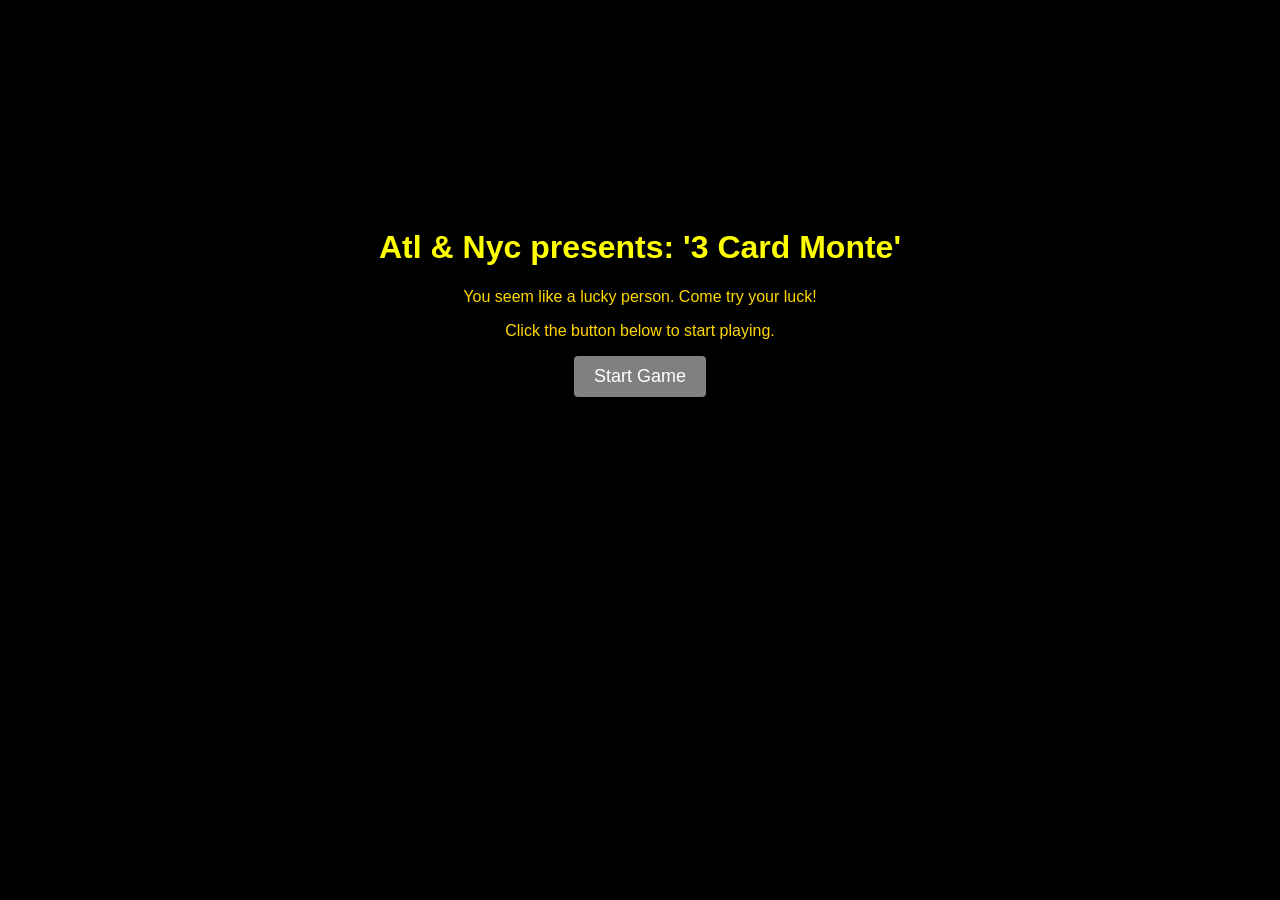
<file: index.html>
<!DOCTYPE html>
<html>

<head>
    <title>Atl & Nyc presents: '3 Card Monte'</title>
    <style>
        body {
            background-color: #000000;
            text-align: center;
            padding-top: 200px;
            font-family: 'Nunito Sans', sans-serif;
            color: gold;
            background-image: url('https://images.unsplash.com/photo-1495578942200-c5f5d2137def?ixlib=rb-4.0.3&ixid=MnwxMjA3fDB8MHxleHBsb3JlLWZlZWR8M3x8fGVufDB8fHx8&w=1000&q=80');
            background-size: cover;
            background-position: center center;
            background-repeat: no-repeat;
        }

        h1 {
            color: yellow;
        }

        button {
            padding: 10px 20px;
            background-color: grey;
            color: white;
            border: none;
            border-radius: 4px;
            font-size: 18px;
            cursor: pointer;
        }

        button:hover {
            background-color: #0069d9;
        }
    </style>
</head>

<body>
    <h1>Atl & Nyc presents: '3 Card Monte'</h1>
    <p>You seem like a lucky person. Come try your luck! </p>
    <p>Click the button below to start playing.</p>
    <button onclick="startGame()">Start Game</button>

    <script>
        function startGame() {
            window.location.href = '3CM.html';
        }
    </script>
</body>

</html>
</file>
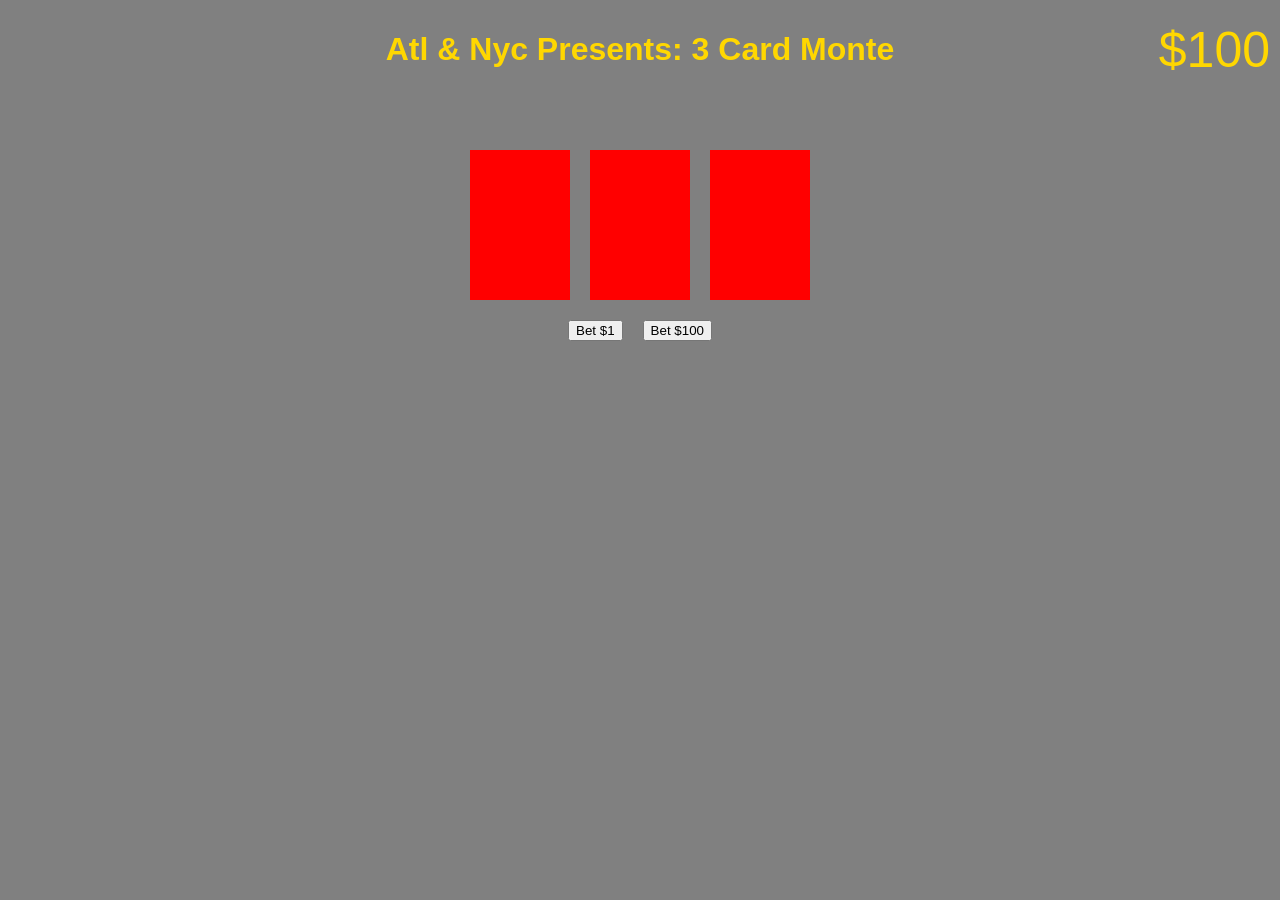
<file: 3CM.html>
<!DOCTYPE html>
<html lang="en">

<head>
    <meta charset="UTF-8">
    <meta name="viewport" content="width=device-width, initial-scale=1.0">
    <link rel="stylesheet" href="3CM.css">
    <title>Atl & Nyc presents: 3 Card Monte</title>
</head>

<body>
    <header>
        <h1>Atl & Nyc Presents: 3 Card Monte</h1>
        <div id="money-gauge">$100</div>
    </header>
    <main>
        <div id="cards-container">
            <div class="card" data-index="0"></div>
            <div class="card" data-index="1"></div>
            <div class="card" data-index="2"></div>
        </div>
        <div id="bet-buttons">
            <button id="bet-1">Bet $1</button>
            <button id="bet-100">Bet $100</button>
        </div>
    </main>
    <div id="status-msg"></div>
    <script src="3CM.js"></script>
</body>

</html>
</file>
<file: 3CM.css>
body {
    font-family: Arial, sans-serif;
    display: flex;
    flex-direction: column;
    align-items: center;
    height: 100vh;
    margin: 0;
    background-color: grey;
    color: gold;
    background-image: url('https://images.unsplash.com/photo-1495578942200-c5f5d2137def?ixlib=rb-4.0.3&ixid=MnwxMjA3fDB8MHxleHBsb3JlLWZlZWR8M3x8fGVufDB8fHx8&w=1000&q=80');
    background-size: cover;
    background-position: center center;
    background-repeat: no-repeat;
}


header {
    display: flex;
    justify-content: center;
    align-items: center;
    width: 100%;
    padding: 10px;


}

#money-gauge {
    margin-right: 10px;
    font-size: 50px;
    position: absolute;
    right: 0;

}

#cards-container {
    display: flex;
    justify-content: center;
    margin-top: 50px;

}

.card {
    width: 100px;
    height: 150px;
    background-color: red;
    margin: 0 10px;
    cursor: pointer;
    background-image: url('https://bicyclecards.org/wp-content/uploads/2019/11/green-15.jpg');
    background-size: cover;
    background-position: center center;
    background-repeat: no-repeat;
}

#bet-buttons {
    display: flex;
    justify-content: center;
    margin-top: 20px;
}

button {
    margin: 0 10px;
}

#status-msg {
    font-size: 24px;
    margin-top: 20px;
}

.card:hover {
    transform: translateY(-8px);
}
</file>
